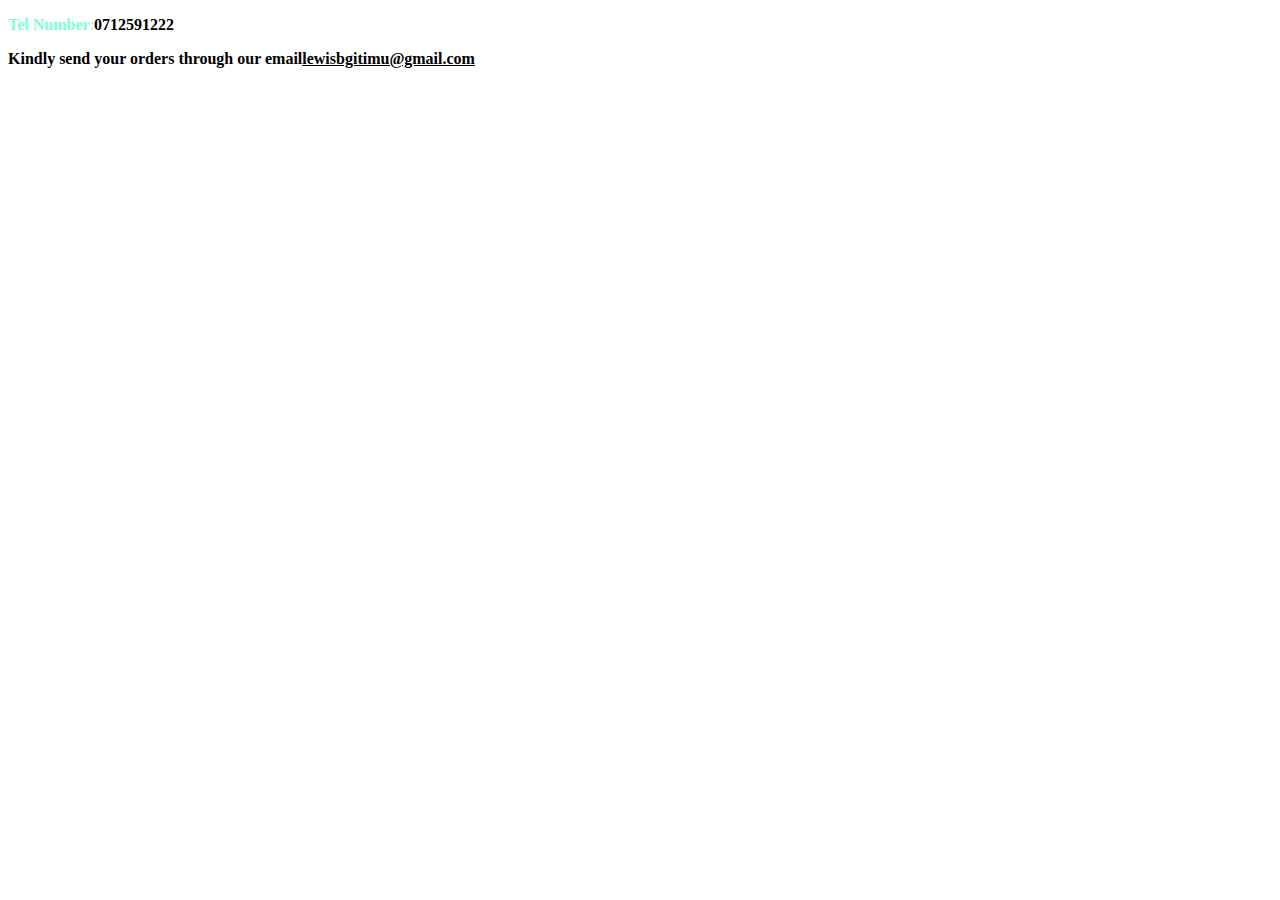
<file: page4.html>
<!DOCTYPE html>
<html lang="en">
<head>
    <meta charset="UTF-8">
    <meta name="viewport" content="width=device-width, initial-scale=1.0">
    <title>Document</title>
</head>
<body>
    <p style="color: aquamarine;"><strong>Tel Number</strong>:<strong style="color: black;">0712591222</strong></p>
    <p><strong>Kindly send your orders through our email<u>lewisbgitimu@gmail.com</u></strong></p>
</body>
</html>
</file>
